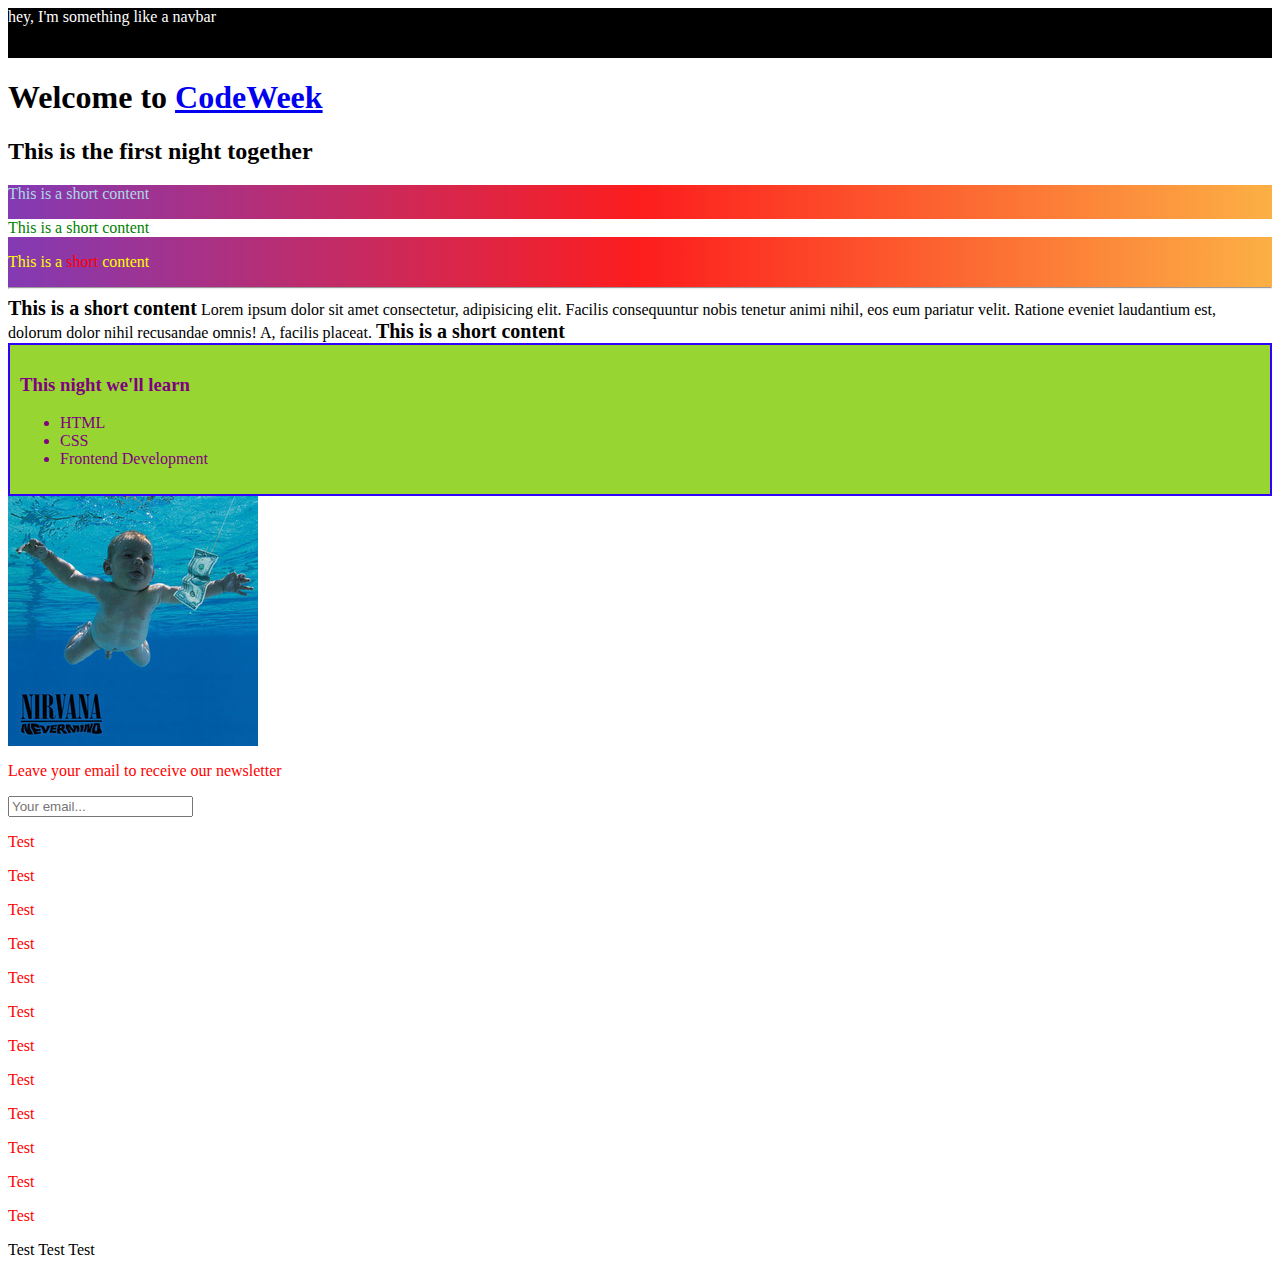
<file: index.html>
<html>

<head>
    <title>CodeWeek #1</title>
    <link rel="stylesheet" href="style.css" />
</head>

<body>
    <div class="nav">
        hey, I'm something like a navbar
    </div>
    <h1>Welcome to <a href="https://strive.school/codeweek">CodeWeek</a></h1>
    <h2>This is the first night together</h2>
    <div
        style="background: linear-gradient(90deg, rgba(131,58,180,1) 0%, rgba(253,29,29,1) 50%, rgba(252,176,69,1) 100%);">
        <p class="test">This is a short content</p>
        <p id="secondparagraph">This is a short content</p>
        <p>This is a <span style="color: red;">short</span> content</p>
        <hr />
        
    </div>
    <span class="subtitle">This is a short content</span>
    <span>Lorem ipsum dolor sit amet consectetur, adipisicing elit. Facilis consequuntur nobis tenetur animi nihil, eos eum pariatur velit. Ratione eveniet laudantium est, dolorum dolor nihil recusandae omnis! A, facilis placeat.</span>
    <span class="subtitle">This is a short content</span>

    <div style="background: #97d632; color: purple; border:2px solid rgb(50, 0, 255); padding: 10px;">
        <h3>This night we'll learn</h3>
        <ul>
            <li>HTML</li>
            <li>CSS</li>
            <li>Frontend Development</li>
        </ul>
    </div>
    <a href="https://google.com">
        <img src="assets/cover.jpg" />
    </a>

    <p>Leave your email to receive our newsletter</p>
    <input type="email" placeholder="Your email..." />

    <p>Test</p>
    <p>Test</p>
    <p>Test</p>
    
    <p>Test</p>
    <p>Test</p>
    <p>Test</p>
    
    <p>Test</p>
    <p>Test</p>
    <p>Test</p>
    
    <p>Test</p>
    <p>Test</p>
    <p>Test</p>

    <span>Test</span>
    <span>Test</span>
    <span>Test</span>
</body>

</html>
</file>
<file: style.css>
div p {
    color: yellow;
}

p {
    color: red;
}

.test {
    color: lightblue;
}

#secondparagraph {
    color: green;
    background-color: white;
}

.subtitle {
    font-size:20px;
    font-weight: bold;
}

.nav {
    background-color:black;
    color: #fff;
    height:50px;
}
</file>
